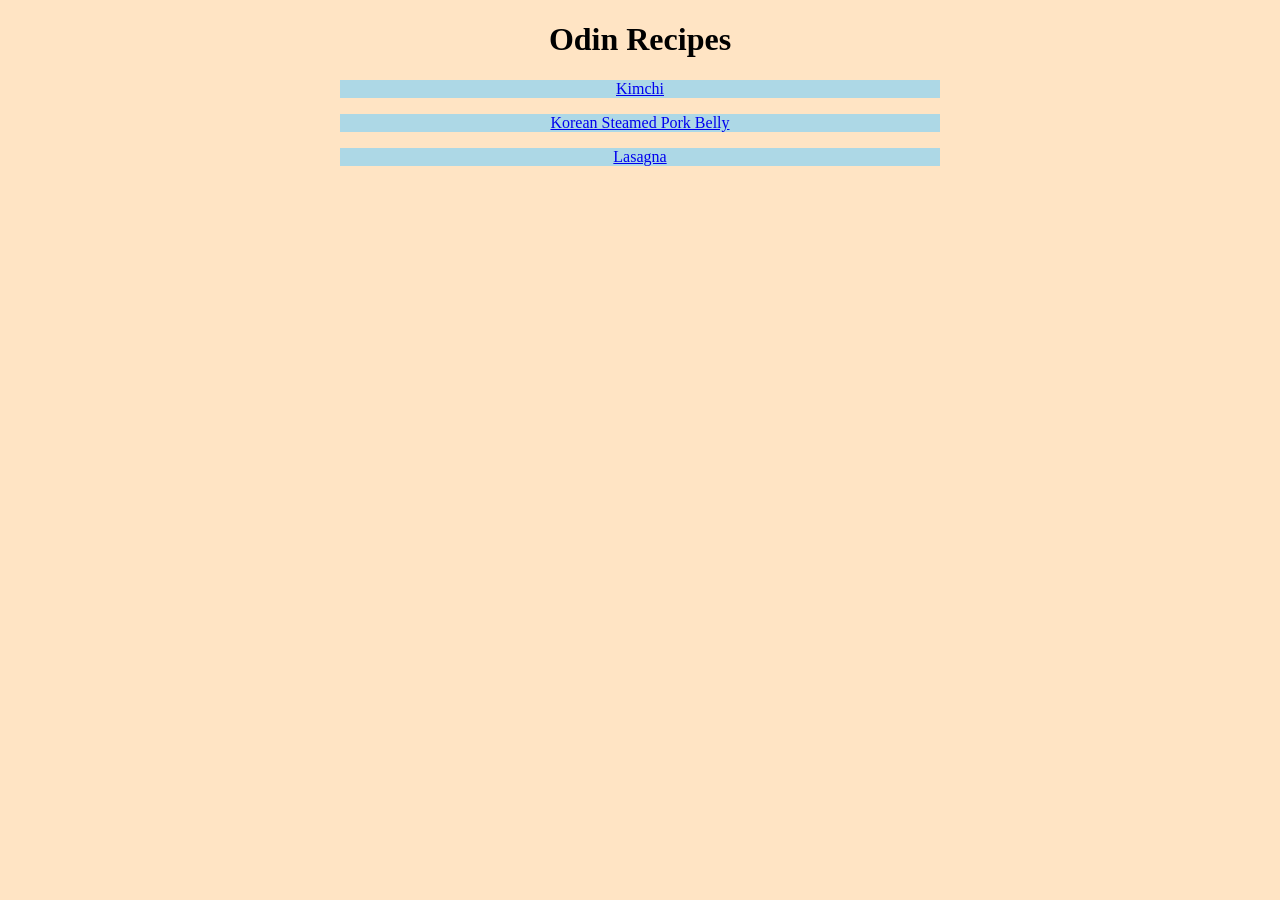
<file: index.html>
<!DOCTYPE html>
<html lang="en">
    <head>
        <meta charset="UTF-8">
        <title>Odin Recipes</title>
        <link rel="stylesheet" href="./styles.css">
    </head>
    <body>
        <h1>Odin Recipes</h1>
        <p class="link"><a href="./recipes/kimchi.html">Kimchi</a></p>
        <p class="link"><a href="./recipes/korean-boiled-pork-belly.html">Korean Steamed Pork Belly</a></p>
        <p class="link"><a href="./recipes/lasagna.html">Lasagna</a></p>
    </body>
</html>
</file>
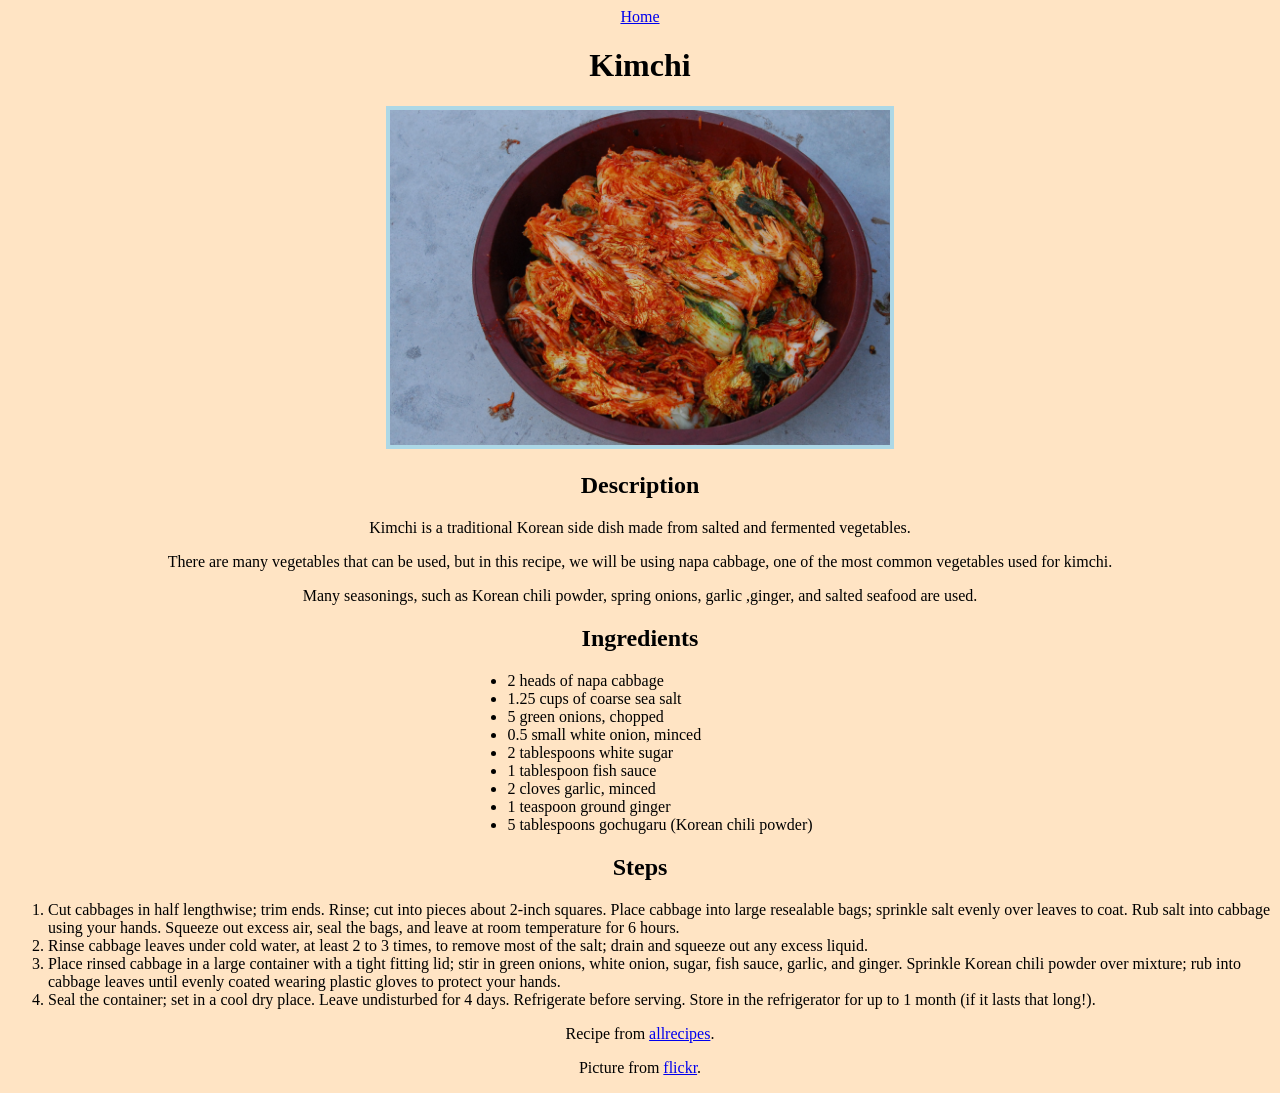
<file: recipes/kimchi.html>
<!DOCTYPE html>
<html lang="en">
    <head>
        <meta charset="UTF-8">
        <title>Kimchi</title>
        <link rel="stylesheet" href="../styles.css">
    </head>
    <body>
    <a href="../index.html">Home</a>
        <h1>Kimchi</h1>
        
        <img src="../images/kimchi.jpg" alt="kimchi" width="500">
        
        <h2>Description</h2>
        <p>Kimchi is a traditional Korean side dish made from salted and fermented vegetables.</p>
        <p>There are many vegetables that can be used, but in this recipe, we will be using napa cabbage, one of the most common vegetables used for kimchi.</p>
        <p>Many seasonings, such as Korean chili powder, spring onions, garlic ,ginger, and salted seafood are used.</p>
        
        <h2>Ingredients</h2>
        <ul class="list">
            <li>2 heads of napa cabbage</li>
            <li>1.25 cups of coarse sea salt</li>
            <li>5 green onions, chopped</li>
            <li>0.5 small white onion, minced</li>
            <li>2 tablespoons white sugar</li>
            <li>1 tablespoon fish sauce</li>
            <li>2 cloves garlic, minced</li>
            <li>1 teaspoon ground ginger</li>
            <li>5 tablespoons gochugaru (Korean chili powder)</li>
        </ul>
        
        <h2>Steps</h2>
        <ol class="list">
            <li>Cut cabbages in half lengthwise; trim ends. Rinse; cut into pieces about 2-inch squares. Place cabbage into large resealable bags; sprinkle salt evenly over leaves to coat. Rub salt into cabbage using your hands. Squeeze out excess air, seal the bags, and leave at room temperature for 6 hours.</li>
            <li>Rinse cabbage leaves under cold water, at least 2 to 3 times, to remove most of the salt; drain and squeeze out any excess liquid.</li>
            <li>Place rinsed cabbage in a large container with a tight fitting lid; stir in green onions, white onion, sugar, fish sauce, garlic, and ginger. Sprinkle Korean chili powder over mixture; rub into cabbage leaves until evenly coated wearing plastic gloves to protect your hands.</li>
            <li>Seal the container; set in a cool dry place. Leave undisturbed for 4 days. Refrigerate before serving. Store in the refrigerator for up to 1 month (if it lasts that long!).</li>
        </ol>

        <p>Recipe from <a href="https://www.allrecipes.com/recipe/105179/spicy-cabbage-kimchi/" target="_blank" rel="noreferrer">allrecipes</a>.</p>
        <p>Picture from <a href="https://www.flickr.com/photos/usaghumphreys/8245472229" target="_blank" rel="noreferrer">flickr</a>.</p>
    </body>
</html>
</file>
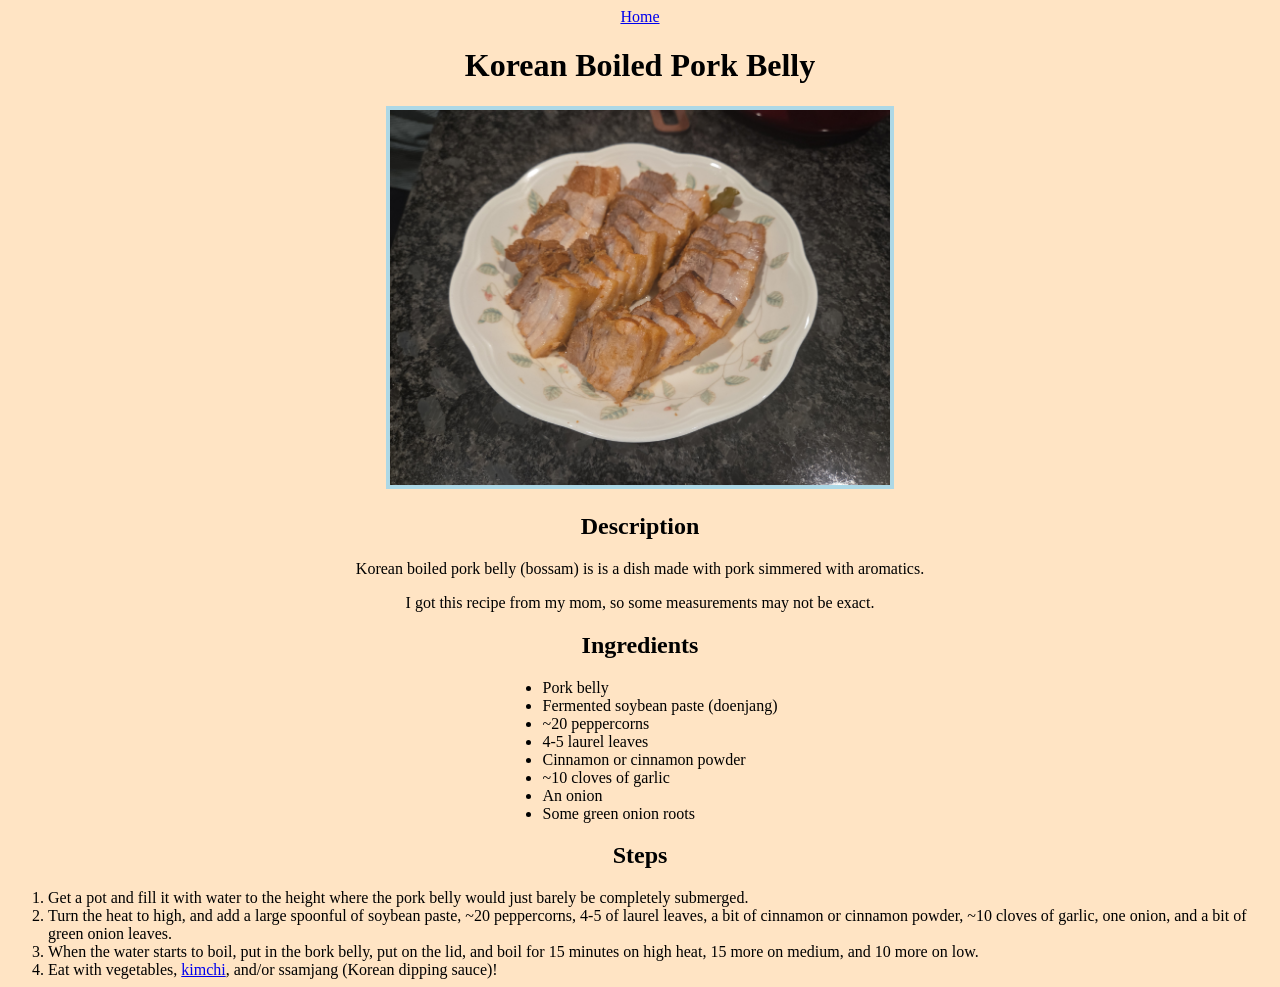
<file: recipes/korean-boiled-pork-belly.html>
<!DOCTYPE html>
<html lang="en">
    <head>
        <meta charset="UTF-8">
        <title>Korean Boiled Pork Belly</title>
        <link rel="stylesheet" href="../styles.css">
    </head>
    <body>
        <a href="../index.html">Home</a>
        
        <h1>Korean Boiled Pork Belly</h1>
        
        <img src="../images/korean-boiled-pork-belly.jpg" alt="Korean boiled pork belly" width="500">
        
        <h2>Description</h2>
        <p>Korean boiled pork belly (bossam) is is a dish made with pork simmered with aromatics.</p>
        <p>I got this recipe from my mom, so some measurements may not be exact.</li>
        
        <h2>Ingredients</h2>
        <ul class="list">
            <li>Pork belly</li>
            <li>Fermented soybean paste (doenjang)</li>
            <li>~20 peppercorns</li>
            <li>4-5 laurel leaves</li>
            <li>Cinnamon or cinnamon powder</li>
            <li>~10 cloves of garlic</li>
            <li>An onion</li>
            <li>Some green onion roots</li>
        </ul>
        
        <h2>Steps</h2>
        <ol class="list">
            <li>Get a pot and fill it with water to the height where the pork belly would just barely be completely submerged.</li>
            <li>Turn the heat to high, and add a large spoonful of soybean paste, ~20 peppercorns, 4-5 of laurel leaves, a bit of cinnamon or cinnamon powder, ~10 cloves of garlic, one onion, and a bit of green onion leaves.</li>
            <li>When the water starts to boil, put in the bork belly, put on the lid, and boil for 15 minutes on high heat, 15 more on medium, and 10 more on low.</li>
            <li>Eat with vegetables, <a href="../recipes/kimchi.html">kimchi</a>, and/or ssamjang (Korean dipping sauce)!</li>
        </ol>
    </body>
</html>
</file>
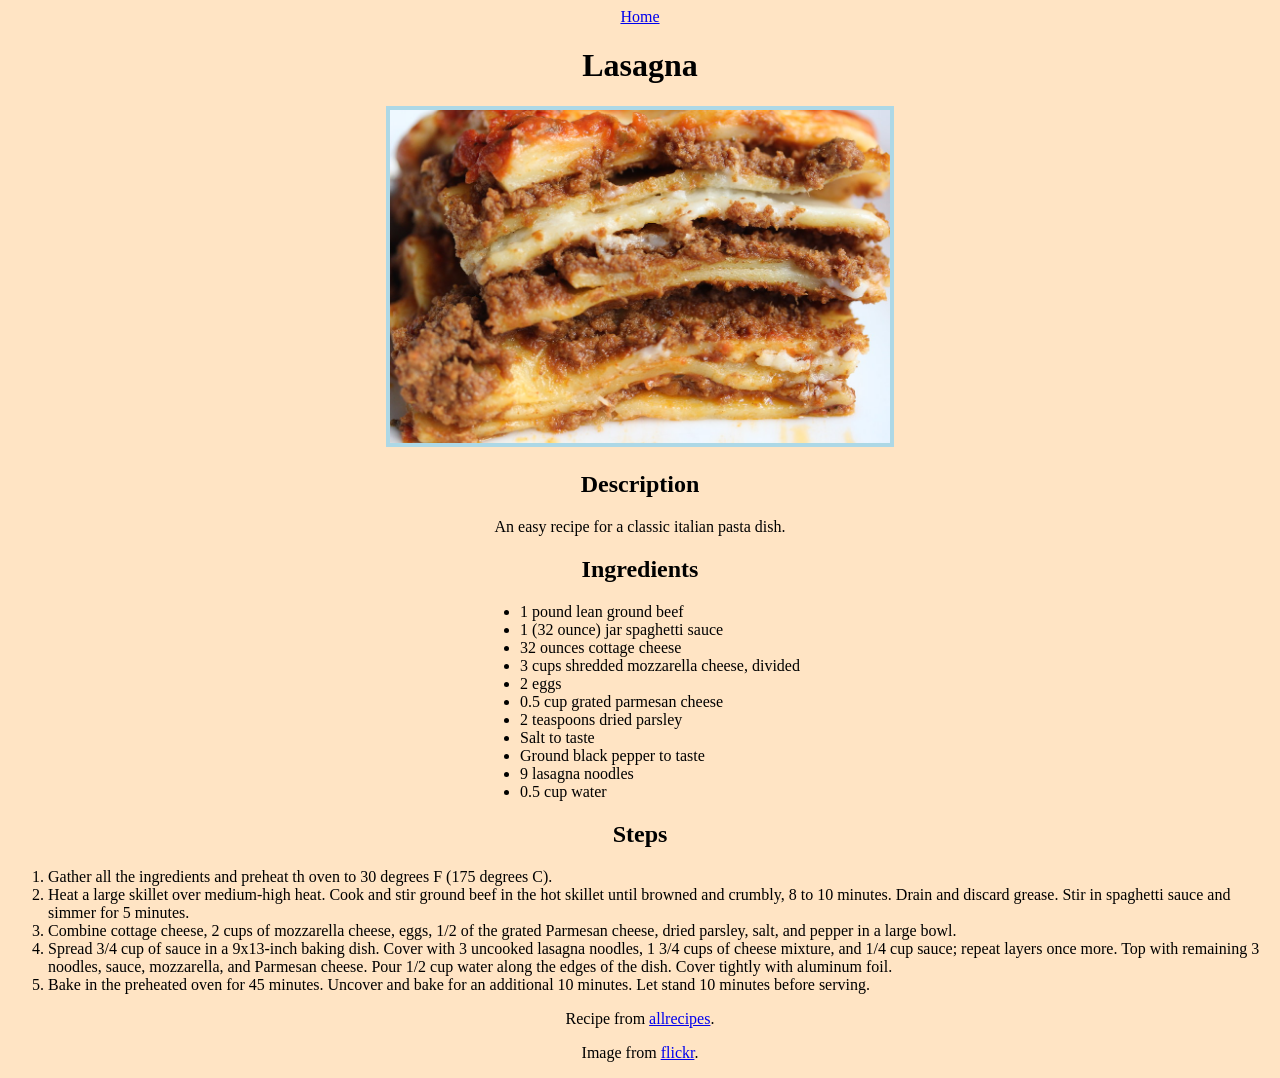
<file: recipes/lasagna.html>
<!DOCTYPE html>
<html lang="en">
    <head>
        <meta charset="UTF-8">
        <title>Lasagna</title>
        <link rel="stylesheet" href="../styles.css">
    </head>
    <body>
        <a href="../index.html">Home</a>
        <h1>Lasagna</h1>
        <img src="../images/lasagna.jpg" alt="lasagna" width="500">

        <h2>Description</h2>
        <p>An easy recipe for a classic italian pasta dish.</p>

        <h2>Ingredients</h2>
        <ul class="list">
            <li>1 pound lean ground beef</li>
            <li>1 (32 ounce) jar spaghetti sauce</li>
            <li>32 ounces cottage cheese</li>
            <li>3 cups shredded mozzarella cheese, divided</li>
            <li>2 eggs</li>
            <li>0.5 cup grated parmesan cheese</li>
            <li>2 teaspoons dried parsley</li>
            <li>Salt to taste</li>
            <li>Ground black pepper to taste</li>
            <li>9 lasagna noodles</li>
            <li>0.5 cup water</li>
        </ul>

        <h2>Steps</h2>
        <ol class="list">
            <li>Gather all the ingredients and preheat th oven to 30 degrees F (175 degrees C).</li>
            <li>Heat a large skillet over medium-high heat. Cook and stir ground beef in the hot skillet until browned and crumbly, 8 to 10 minutes. Drain and discard grease. Stir in spaghetti sauce and simmer for 5 minutes.</li>
            <li>Combine cottage cheese, 2 cups of mozzarella cheese, eggs, 1/2 of the grated Parmesan cheese, dried parsley, salt, and pepper in a large bowl.</li>
            <li>Spread 3/4 cup of sauce in a 9x13-inch baking dish. Cover with 3 uncooked lasagna noodles, 1 3/4 cups of cheese mixture, and 1/4 cup sauce; repeat layers once more. Top with remaining 3 noodles, sauce, mozzarella, and Parmesan cheese. Pour 1/2 cup water along the edges of the dish. Cover tightly with aluminum foil.</li>
            <li>Bake in the preheated oven for 45 minutes. Uncover and bake for an additional 10 minutes. Let stand 10 minutes before serving.</li>
        </ol>

        <p>Recipe from <a href="https://www.allrecipes.com/recipe/12011/easy-lasagna-ii/" target="_blank" rel="noreferrer">allrecipes</a>.</p>
        <p>Image from <a href="https://www.flickr.com/photos/jamesonfink/11735294004" target="_blank" rel="noreferrer">flickr</a>.</p>
    </body>
</html>
</file>
<file: styles.css>
html {
    background-color: bisque;
    text-align: center;
}

img {
    border: 4px solid lightblue;
}

.list {
    display: table;
    margin: auto;
    text-align: left;
}

.link {
    margin: 16px auto;
    background-color: lightblue;
    width: 600px;
}
</file>
